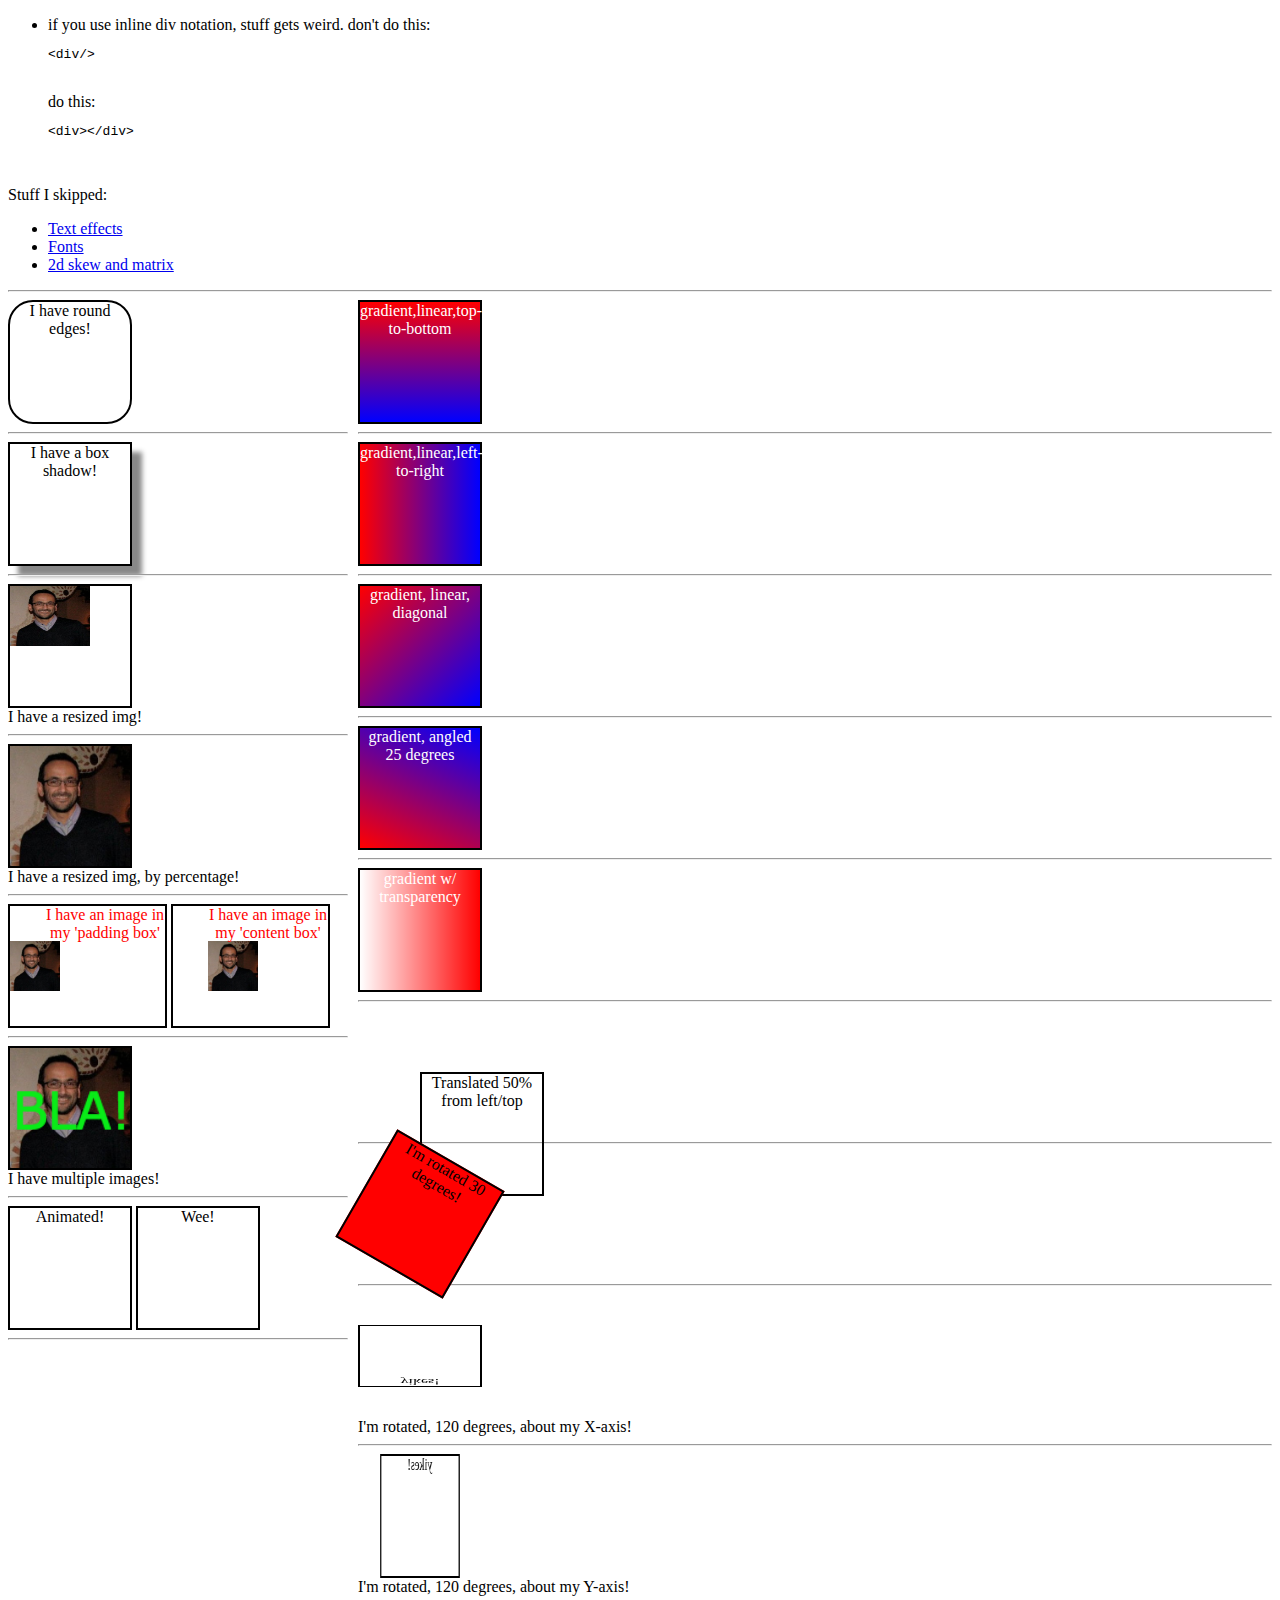
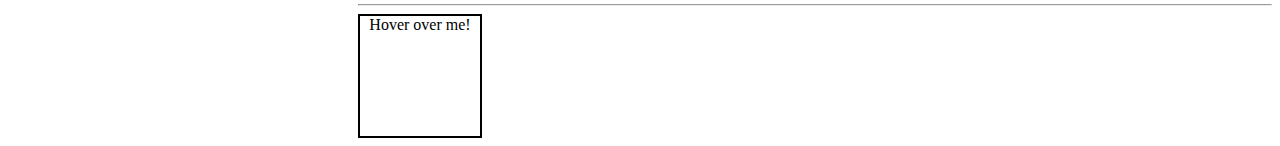
<file: css3/index.html>
<!DOCTYPE html>
<html>
	<head>
		<title>L2CSS3</title>
		<link rel="stylesheet" type="text/css" href="style.css" />
	</head>
	<body>
		<div id="notes">
			<ul>
				<li>
					if you use inline div notation, stuff gets weird.  don't do this:<br/>
					<pre>&lt;div/&gt;</pre><br/>
					do this:
					<pre>&lt;div&gt;&lt;/div&gt;</pre><br/>
				</li>
			</ul>
			<p>Stuff I skipped:</p>
			<ul>
				<li><a href="http://www.w3schools.com/css3/css3_text_effects.asp">Text effects</a></li>
				<li><a href="http://www.w3schools.com/css3/css3_fonts.asp">Fonts</a></li>
				<li><a href="http://www.w3schools.com/css3/css3_2dtransforms.asp">2d skew and matrix</a></li>
			</ul>
		</div>
		<hr/>
		<div id="left">
			<div class="demo" id="with-round-edges">I have round edges!</div>
			<hr/>

			<div class="demo" id="with-box-shadow">I have a box shadow!</div>
			<hr/>

			<div class="demo" id="with-resized-img"></div>I have a resized img!
			<hr/>

			<div id="with-resized-percentage-img" class="demo" ></div>
			I have a resized img, by percentage!
			<hr/>

			<div id="with-img-in-padding-box" class="demo">I have an image in my 'padding box'</div>
			<div id="with-img-in-content-box" class="demo">I have an image in my 'content box'</div>
			<hr/>

			<div id="with-multiple-images" class="demo"></div>
			I have multiple images!
			<hr/>

			<div id="animated" class="demo">Animated!</div>
			<div id="animated-rotating" class="demo">Wee!</div>
			<hr/>
		</div>
		<div id="right">
			<div id="gradient-linear-t-to-b" class="demo">gradient,linear,top-to-bottom</div>
			<hr/>

			<div id="gradient-linear-l-to-r" class="demo">gradient,linear,left-to-right</div>
			<hr/>

			<div id="gradient-diagonal-tl-to-br" class="demo">gradient, linear, diagonal</div>
			<hr/>

			<div id="gradient-angled" class="demo">gradient, angled 25 degrees</div>
			<hr/>

			<div id="gradient-with-transparency" class="demo">gradient w/ transparency</div>
			<hr/>

			<div id="translate-2d" class="demo">Translated 50% from left/top</div>
			<hr/>

			<div class="demo" id="rotated_30_degrees">I'm rotated 30 degrees!</div>
			<hr/>

			<!-- comment it because it looks ugly
			<div class="demo" id="scaled">I'm scaled, 2x width, 4x height</div>
			<hr/-->

			<div class="demo" id="rotate-X-3d">yikes!</div>I'm rotated, 120 degrees, about my X-axis!
			<hr/>

			<div class="demo" id="rotate-Y-3d">yikes!</div>I'm rotated, 120 degrees, about my Y-axis!
			<hr/>

			<div class="demo" id="transition">Hover over me!</div>
			</hr>
			
		</div>
	</body>
</html>
</file>
<file: css3/style.css>
div#left
{
	float: left;
	width:340px;
}
div#right
{
	margin-left:350px;
}
div.demo
{
	width:120px;
	height:120px;
	text-align:center;
	border: 2px solid black;
}
div#rotated_30_degrees
{
	background-color: red;
	transform:rotate(30deg);
	-ms-transform:rotate(30deg); /* IE 9 */
	-webkit-transform:rotate(30deg); /* Safari and Chrome */
}

div#with-round-edges
{
	border-radius: 25px;
}

div#with-box-shadow
{
	box-shadow: 10px 10px 5px #888888;
}

div#with-resized-img
{
	background:url(img.jpg);
	background-size:80px 60px;
	background-repeat:no-repeat;
}

div#with-resized-percentage-img
{
	background:url(img.jpg);
	background-size:100% 100%;
	background-repeat:no-repeat;
}

div#with-img-in-padding-box
{
	display: inline-block;
	color: red;
	background:url(img.jpg);
	background-repeat:no-repeat;
	background-size:50px 50px;		/* explicit width/height */
	background-origin:padding-box;	/* this puts the img in the 'padding' section */
	background-position: left;		/* explicit positioning centers it on the left */
	padding-left:35px;				/* explicit padding, w/ respect to img's size. make this 50px for perfection! */
}
div#with-img-in-content-box
{
	display: inline-block;
	color: red;
	background:url(img.jpg);
	background-repeat:no-repeat;
	background-size:50px 50px;		/* explicit width/height */
	background-origin:content-box;	/* this puts the img in the 'content' section (which is the default) */
	background-position: left;		/* explicit positioning centers it on the left */
	padding-left:35px;				/* explicit padding, w/ respect to img's size. make this 50px for perfection! */
}

div#with-multiple-images
{
	background:url(bla-text.png),url(img.jpg);
	background-repeat:no-repeat;
	background-size:100% 100%;
}
div#gradient-linear-t-to-b
{
	color:white;
	background: -webkit-linear-gradient(red, blue); /* For Safari */
	background: -o-linear-gradient(red, blue); /* For Opera 11.1 to 12.0 */
	background: -moz-linear-gradient(red, blue); /* For Firefox 3.6 to 15 */
	background: linear-gradient(red, blue); /* Standard syntax */
}
div#gradient-linear-l-to-r
{
	color:white;
	background: -webkit-linear-gradient(left, red , blue); /* For Safari */
	background: -o-linear-gradient(right, red, blue); /* For Opera 11.1 to 12.0 */
	background: -moz-linear-gradient(right, red, blue); /* For Firefox 3.6 to 15 */
	background: linear-gradient(to right, red , blue); /* Standard syntax */
}
div#gradient-diagonal-tl-to-br
{
	color:white;
	background: -webkit-linear-gradient(left top, red , blue); /* For Safari */
	background: -o-linear-gradient(bottom right, red, blue); /* For Opera 11.1 to 12.0 */
	background: -moz-linear-gradient(bottom right, red, blue); /* For Firefox 3.6 to 15 */
	background: linear-gradient(to bottom right, red , blue); /* Standard syntax */
}
div#gradient-angled
{
	color:white;
	background: -webkit-linear-gradient(25deg, red, blue); /* For Safari */
	background: -o-linear-gradient(25deg, red, blue); /* For Opera 11.1 to 12.0 */
	background: -moz-linear-gradient(25deg, red, blue); /* For Firefox 3.6 to 15 */
	background: linear-gradient(25deg, red, blue); /* Standard syntax */
}
div#gradient-with-transparency
{
	color:white;
	background: -webkit-linear-gradient(left,rgba(255,0,0,0),rgba(255,0,0,1)); /*Safari*/
	background: -o-linear-gradient(right,rgba(255,0,0,0),rgba(255,0,0,1)); /*Opera 11-12*/
	background: -moz-linear-gradient(right,rgba(255,0,0,0),rgba(255,0,0,1)); /*Fx 3.6-15*/
	background: linear-gradient(to right, rgba(255,0,0,0), rgba(255,0,0,1)); /*Standard*/
}
div#translate-2d /* translating moves the element relative to it's top/left, and widht/height (in percentages) */
{
	transform: translate(50%,50%);
	-ms-transform: translate(50%,50%); /* IE 9 */
	-webkit-transform: translate(50%,50%); /* Safari and Chrome */
}
div#scaled
{
	float:right;
	transform: scale(2,4);
	-ms-transform: scale(2,4); /* IE 9 */
	-webkit-transform: scale(2,4); /* Safari and Chrome */
}
div#rotate-X-3d
{
	transform: rotateX(120deg);
	-webkit-transform: rotateX(120deg); /* Safari and Chrome */
}
div#rotate-Y-3d
{
	transform: rotateY(130deg);
	-webkit-transform: rotateY(130deg); /* Safari and Chrome */
}
div#transition
{
	/* when the 'width' or 'transform' css3 properties change, they'll transition to their new values over the given time periods */
	transition:transform 1s,width 2s;
	-webkit-transition:-webkit-transform 1s,width 2s; /* for Safari */
	transition-timing-function: ease-in-out; /* and this is how it'll transition */
}
div#transition:hover
{
	width:150%;/* so this should transition over 2s ... */
	transform:rotate(360deg); /* and this should transition over 1s */
	-ms-transform:rotate(360deg); /* IE 9 */
	-webkit-transform:rotate(360deg); /* Safari and Chrome */
}
@keyframes myfirst /* this is the name of the animation */
{
	0% {background: red;}
	50% {background: yellow;}
	100% {background: red;}
}

@-webkit-keyframes myfirst /* this is the name of the animation, for Safari and Chrome */
{
	0% {background: red;}
	50% {background: yellow;}
	100% {background: red;}
}
/* and this div will bind to the animation: */
div#animated
{
	display:inline-block;
	animation: myfirst 3s; /* will animate over 3s */
	animation-iteration-count: infinite;
	-webkit-animation: myfirst 3s; /* same thing, for safari and chrome */
	-webkit-animation-iteration-count: infinite;
}
@keyframes rotate 
{ 
	0%   {transform:rotate(0deg);}
    100% {transform:rotate(360deg);}
}
@-webkit-keyframes rotate 
{ 
	0%   {-webkit-transform:rotate(0deg);}
    100% {-webkit-transform: rotate(360deg);} 
}

div#animated-rotating
{
	display:inline-block;
	animation:rotate 6s;
	animation-iteration-count: infinite linear;
	-webkit-animation: rotate 6s linear;
	-webkit-animation-iteration-count: infinite;
}
</file>
